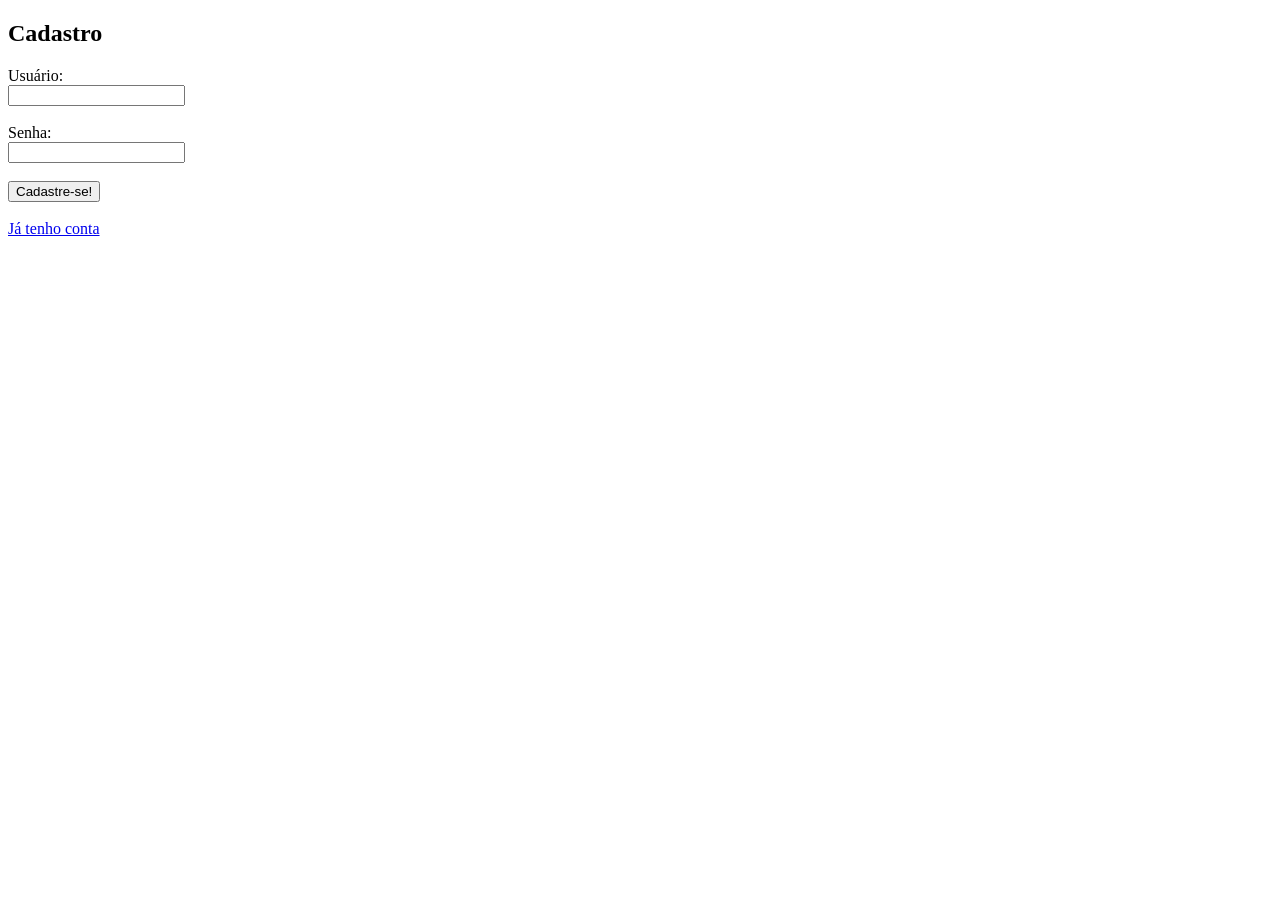
<file: DAW/DAW AV1 (Cadastro).html>
<?php session_start(); ?>

<!DOCTYPE html>
<html>
<head>
    <meta charset="UTF-8">
    <title>Cadastro de Usuário</title>
</head>
<body>

<h2>Cadastro</h2>

<form action="salvar_usuario.php" method="POST">

    <label>Usuário:</label><br>
    <input type="text" name="usuario" required><br><br>

    <label>Senha:</label><br>
    <input type="password" name="senha" required><br><br>

    <button type="submit">Cadastre-se!</button>

</form>

<br>
<a href="DAW AV1 (Login).html">Já tenho conta</a>

</body>
</html>
</file>
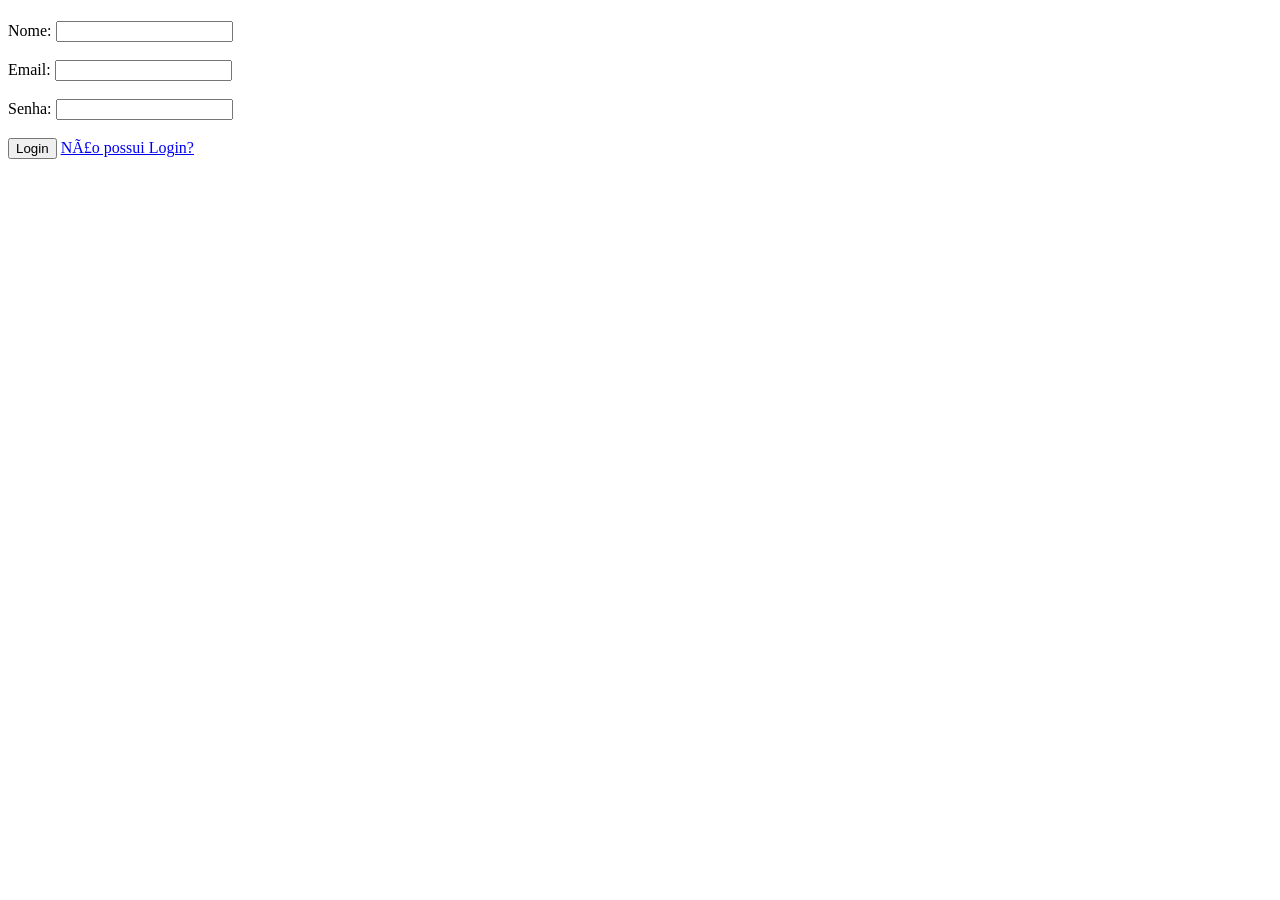
<file: DAW/DAW AV1 (Login).html>
<!DOCTYPE html>
<html>
  <head>
    <title>LOGIN</title>
    <meta charset="UTL-8">
  </head>
  <body>
      <h1><?php echo 'Cadastro'; ?></h1>
      <form action="AV1.html" method="post">
        Nome: <input type="text" name="nome" required="nome">
        <br><br>
        Email: <input type="text" name="email" required="email">
        <br><br>
        Senha: <input type="number" name="senha" required="senha">
        <br><br>
        <button type="submit">Login</button>
        <a href="DAW AV1 (Cadastro).php">Não possui Login?</a>
      </form>
  </body>
</html>
</file>
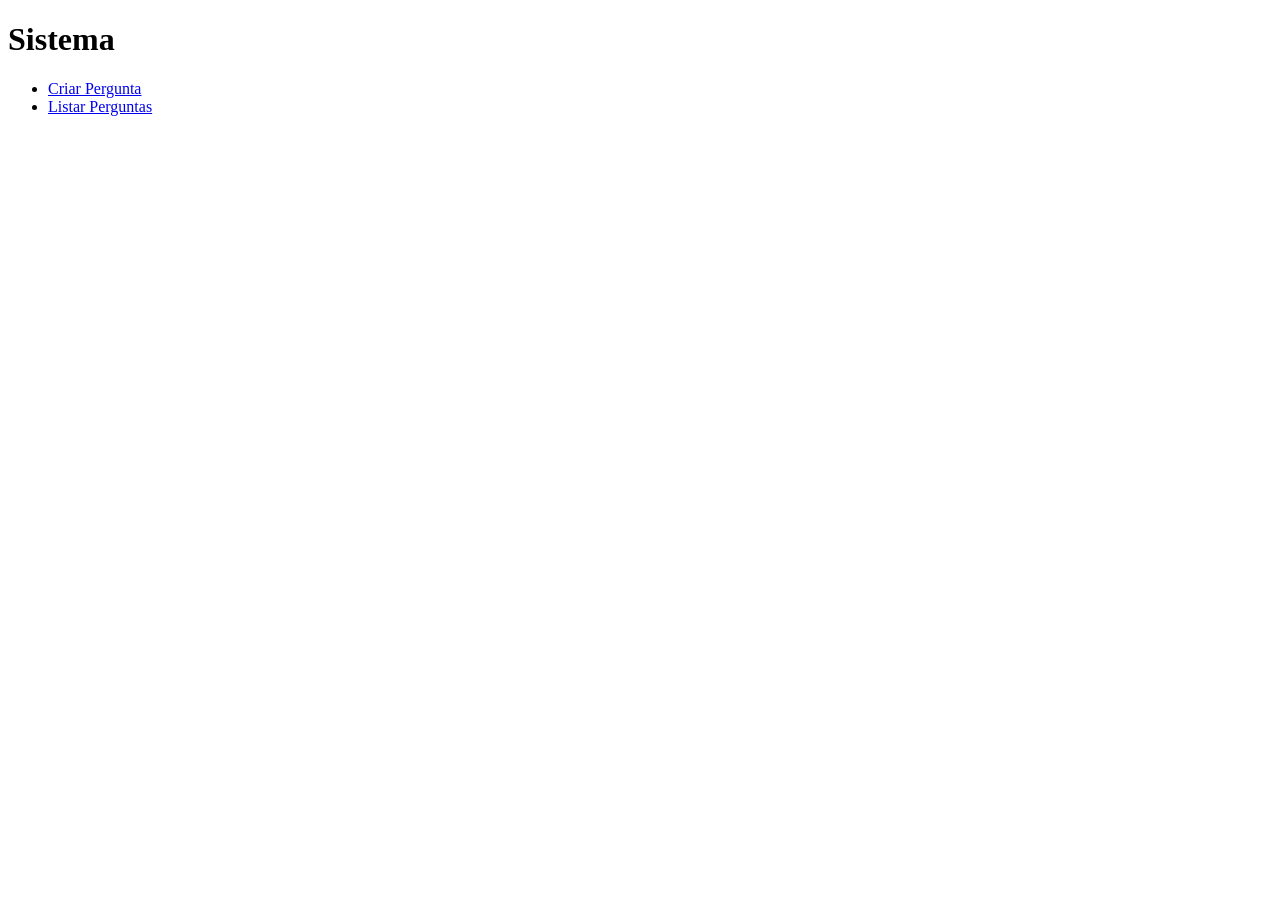
<file: DAW/DAW AV1.html>
<!DOCTYPE html>
<html>
<head>
    <title>Menu</title>
    <meta charset="UTF-8">
</head>
<body>

<h1>Sistema</h1>

<ul>
    <li><a href="Formato de Questões.json">Criar Pergunta</a></li>
    <li><a href="Lista de Perguntas.html">Listar Perguntas</a></li>
</ul>

</body>
</html>
</file>
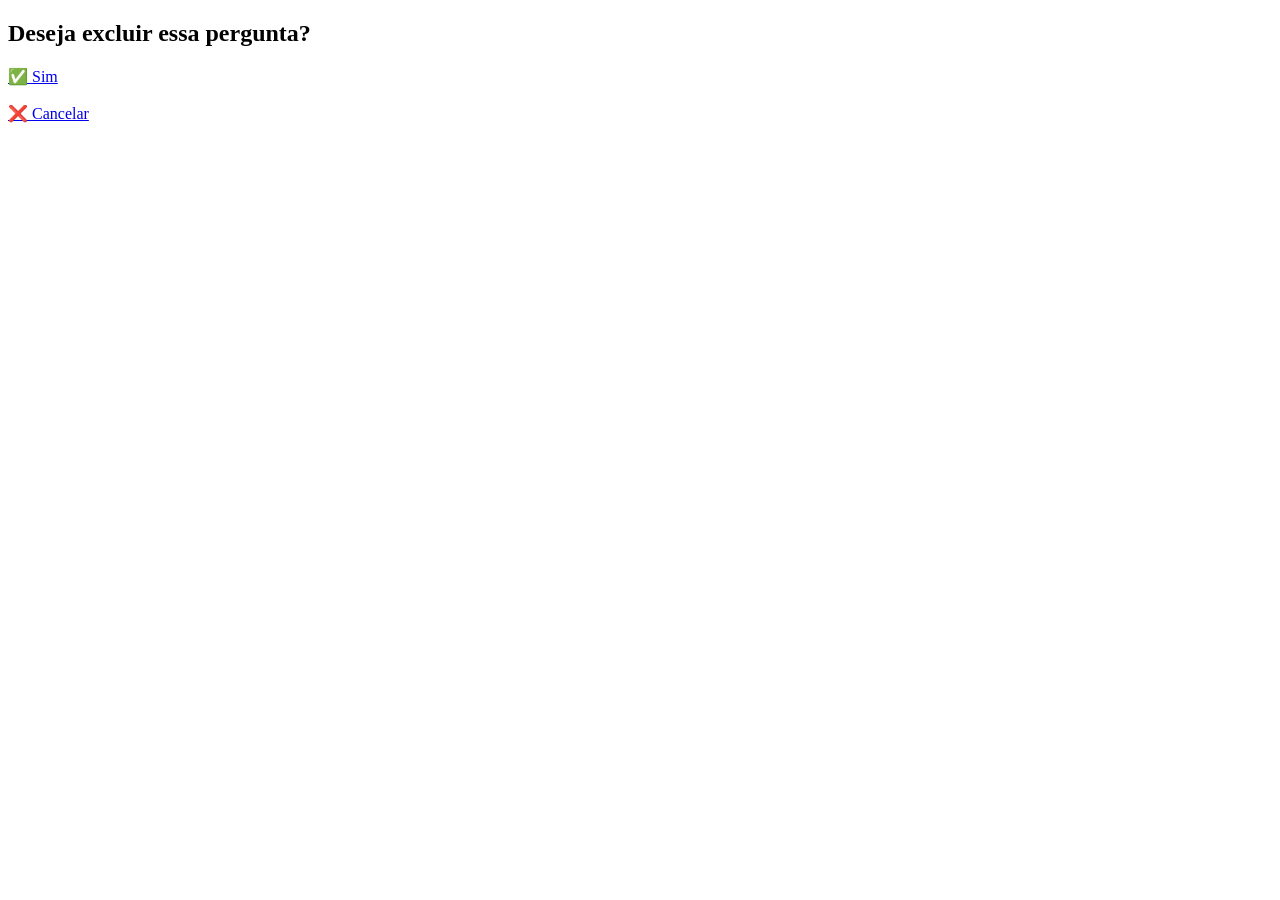
<file: DAW/Excluir.html>
<?php
$id = $_GET['id'];
?>

<!DOCTYPE html>
<html>
<head>
    <meta charset="UTF-8">
    <title>Excluir</title>
</head>
<body>

<h2>Deseja excluir essa pergunta?</h2>

<a href="confirmar_exclusao.html?id=<?= $id ?>">✅ Sim</a>
<br><br>
<a href="Lista de Perguntas.html">❌ Cancelar</a>

</body>
</html>
</file>
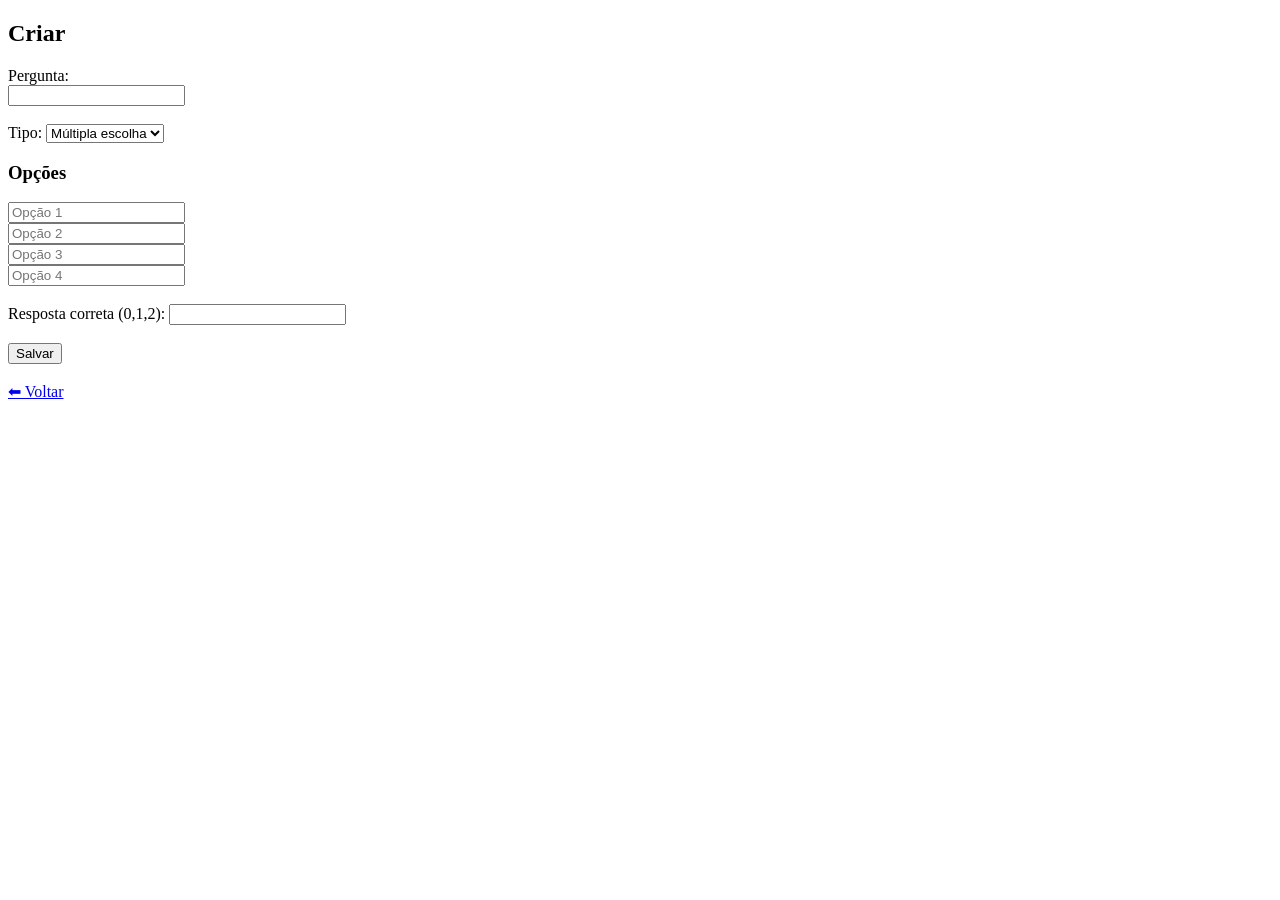
<file: DAW/Questionário.html>
<!DOCTYPE html>
<html>
<head>
    <meta charset="UTF-8">
    <title>Criar</title>
</head>
<body>

<h2>Criar</h2>

<form action="Perguntas Salvas.html" method="POST">
    
    <label>Pergunta:</label><br>
    <input type="text" name="pergunta" required><br><br>

    <label>Tipo:</label>
    <select name="tipo" id="tipo" onchange="mostrarCampos()">
        <option value="multipla">Múltipla escolha</option>
        <option value="texto">Texto</option>
    </select>

    <div id="multipla">
        <h3>Opções</h3>
        <input type="text" name="opcoes[]" placeholder="Opção 1"><br>
        <input type="text" name="opcoes[]" placeholder="Opção 2"><br>
        <input type="text" name="opcoes[]" placeholder="Opção 3"><br>
        <input type="text" name="opcoes[]" placeholder="Opção 4"><br><br>

        <label>Resposta correta (0,1,2):</label>
        <input type="number" name="correta">
    </div>

    <div id="texto" style="display:none;">
        <h3>Resposta</h3>
        <input type="text" name="resposta">
    </div>

    <br>
    <button type="submit">Salvar</button>
</form>

<br>
<a href="DAW AV1.html">⬅ Voltar</a>

<script>
function mostrarCampos() {
    let tipo = document.getElementById("tipo").value;
    document.getElementById("multipla").style.display = tipo === "multipla" ? "block" : "none";
    document.getElementById("texto").style.display = tipo === "texto" ? "block" : "none";
}
</script>

</body>
</html>
</file>
